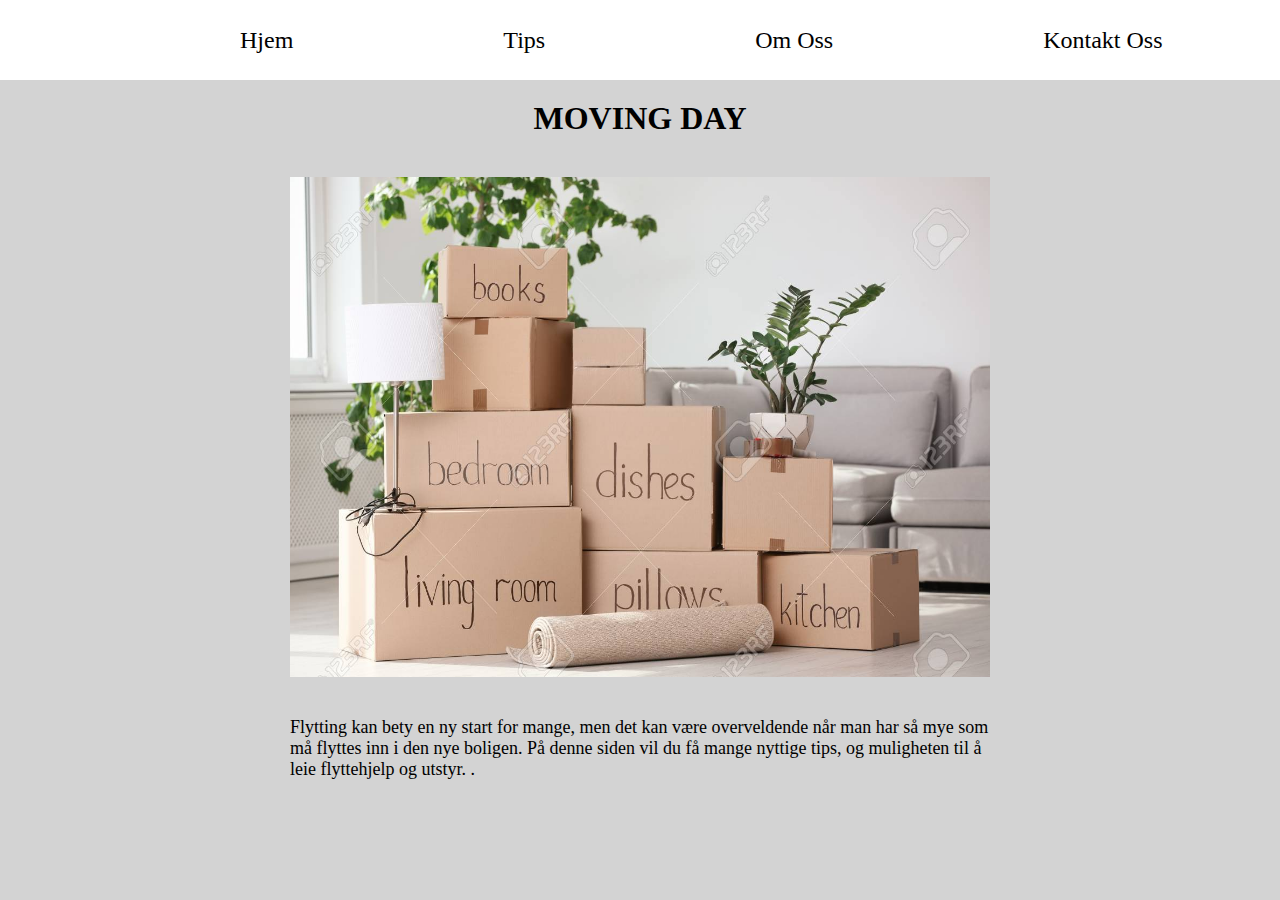
<file: index.html>
<!DOCTYPE html>
<html lang="en" dir="ltr">
  <head>
    <title>MOVING</title>
    <meta charset="utf-8">
    <meta name="viewport" content="width=device-width, initial-scale=1.0">
    <link rel= "stylesheet" href="style.css">
  </head>


  <body>
    <nav>
      <ul>
        <li><a href="index.html">Hjem</a></li>
        <li><a href="tips.html">Tips</a></li>
        <li><a href="OmOss.html">Om Oss</a></li>
        <li><a href="kontakt.html">Kontakt Oss</a></li>
      </ul>
    </nav>

    <h1>MOVING DAY</h1>
    <img src="img/bokser.jpg" alt="Tomt rom med flyttebokser">
    <div class="paragraf">
      <p>Flytting kan bety en ny start for mange, men det kan være overveldende når man har så mye som må flyttes inn i den nye boligen. På denne siden vil du få mange nyttige tips,
         og muligheten til å leie flyttehjelp og utstyr. . </p>
    </div>
  


  </body>
</html>
</file>
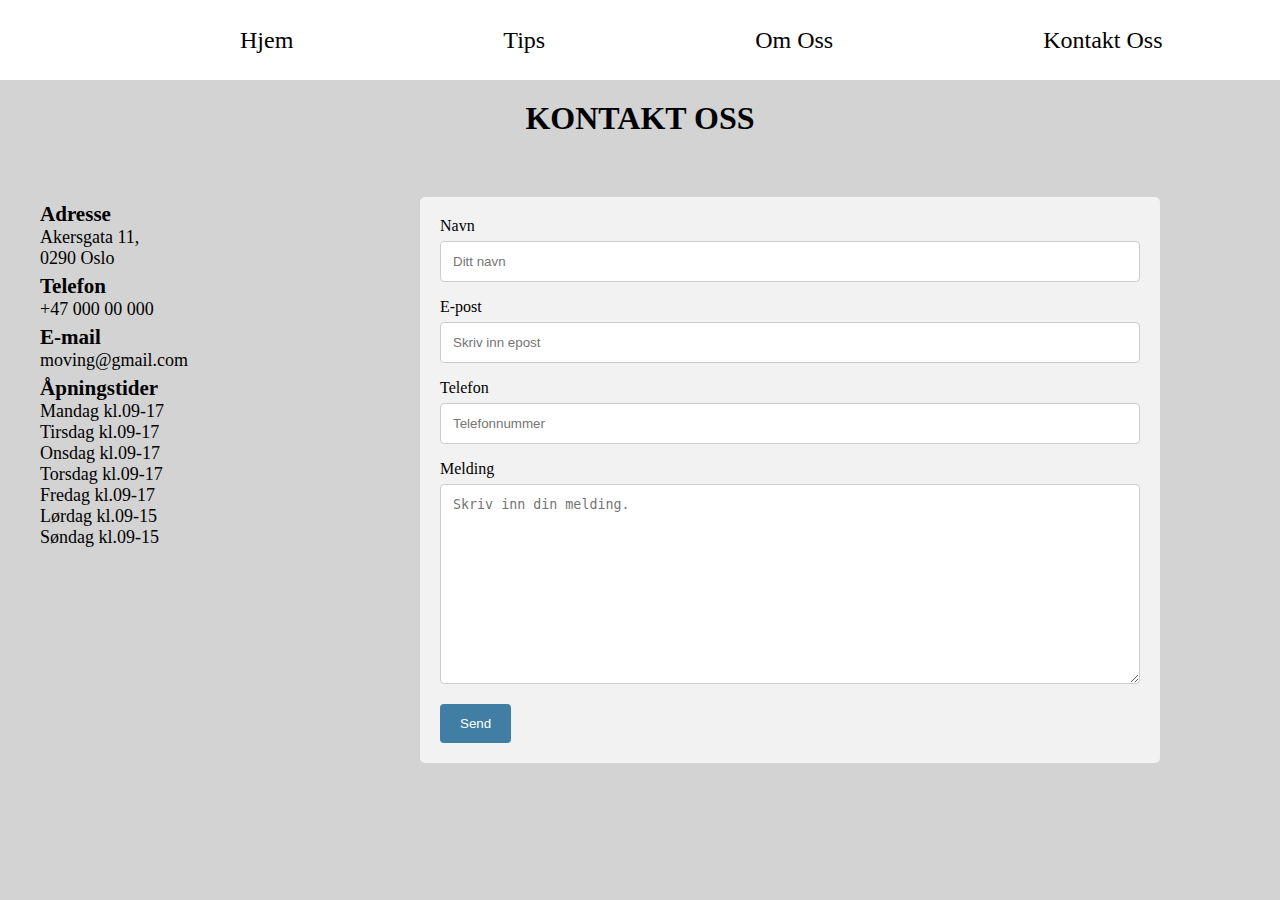
<file: kontakt.html>
<!DOCTYPE html>
<html lang="en" dir="ltr">
  <head>
    <title>MOVING</title>
    <meta charset="utf-8">
    <meta name="viewport" content="width=device-width, initial-scale=1.0">
    <link rel= "stylesheet" href="style.css">
  </head>


  <body>
    <nav>
      <ul>
        <li><a href="index.html">Hjem</a></li>
        <li><a href="tips.html">Tips</a></li>
        <li><a href="OmOss.html">Om Oss</a></li>
        <li><a href="kontakt.html">Kontakt Oss</a></li>
      </ul>
    </nav>


<h1>KONTAKT OSS</h1>

<div class="container3">

  <div class="info">
      <h3>Adresse</h3>
      <p>Akersgata 11,<br> 0290 Oslo</p>

      <h3>Telefon</h3>
      <p>+47 000 00 000</p>

      <h3>E-mail</h3>
      <p>moving@gmail.com</p>

      <h3>Åpningstider</h3>
      <p>Mandag kl.09-17</p>
      <p>Tirsdag kl.09-17</p>
      <p>Onsdag kl.09-17</p>
      <p>Torsdag kl.09-17</p>
      <p>Fredag kl.09-17</p>
      <p>Lørdag kl.09-15</p>
      <p>Søndag kl.09-15</p>

  </div>

<div class="container4">
  <form action="index.html">
    <label for="navn">Navn</label>
    <input type="text" id="navn" name="navn" placeholder="Ditt navn">

    <label for="epost">E-post</label>
    <input type="text" id="epost" name="epost" placeholder="Skriv inn epost">

    <label for="telefon">Telefon</label>
    <input type="text" id="telefon" name="telefon" placeholder="Telefonnummer">

    <label for="melding">Melding</label>
    <textarea id="melding" name="melding" placeholder="Skriv inn din melding." style="height:200px"></textarea>

    <input type="submit" value="Send">
  </form>

</div>
</div>
  </body>
</html>
</file>
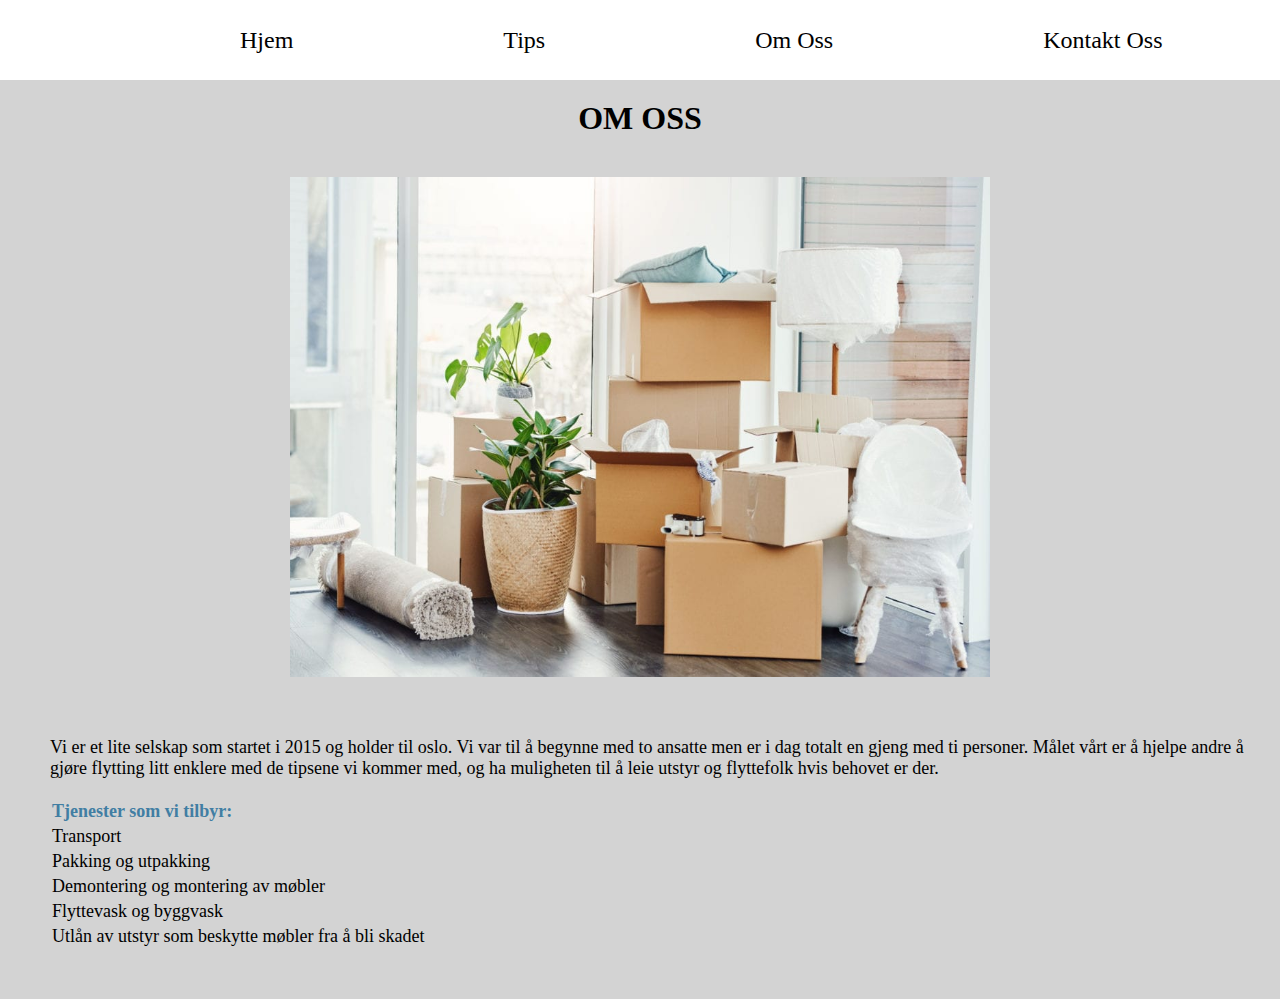
<file: OmOss.html>
<!DOCTYPE html>
<html lang="en" dir="ltr">
  <head>
    <title>MOVING</title>
    <meta charset="utf-8">
    <meta name="viewport" content="width=device-width, initial-scale=1.0">
    <link rel= "stylesheet" href="style.css">
  </head>


  <body>
    <nav>
      <ul>
        <li><a href="index.html">Hjem</a></li>
        <li><a href="tips.html">Tips</a></li>
        <li><a href="OmOss.html">Om Oss</a></li>
        <li><a href="kontakt.html">Kontakt Oss</a></li>
      </ul>
    </nav>

<h1>OM OSS</h1>

<div class="bilde2">
<img src="img/boks1.jpg" alt="Flyttebokser, planter og møbler som ligger i et rom">
</div>

<div class="selskap">
<p> Vi er et lite selskap som startet i 2015 og holder til oslo. Vi var til å begynne med to ansatte men er i dag totalt en gjeng med ti personer. Målet vårt er å hjelpe andre å gjøre flytting litt enklere med de tipsene vi kommer med, og ha muligheten til å leie utstyr og flyttefolk hvis behovet er der.
</div>

</div>
</div>
<p class="Tjenester">Tjenester som vi tilbyr:</p>
<div class="utleie">
  <p>Transport</p>
  <p>Pakking og utpakking</p>
  <p>Demontering og montering av møbler</p>
  <p>Flyttevask og byggvask</p>
  <p>Utlån av utstyr som beskytte møbler fra å bli skadet</p>
  </div>

  </body>
</html>
</file>
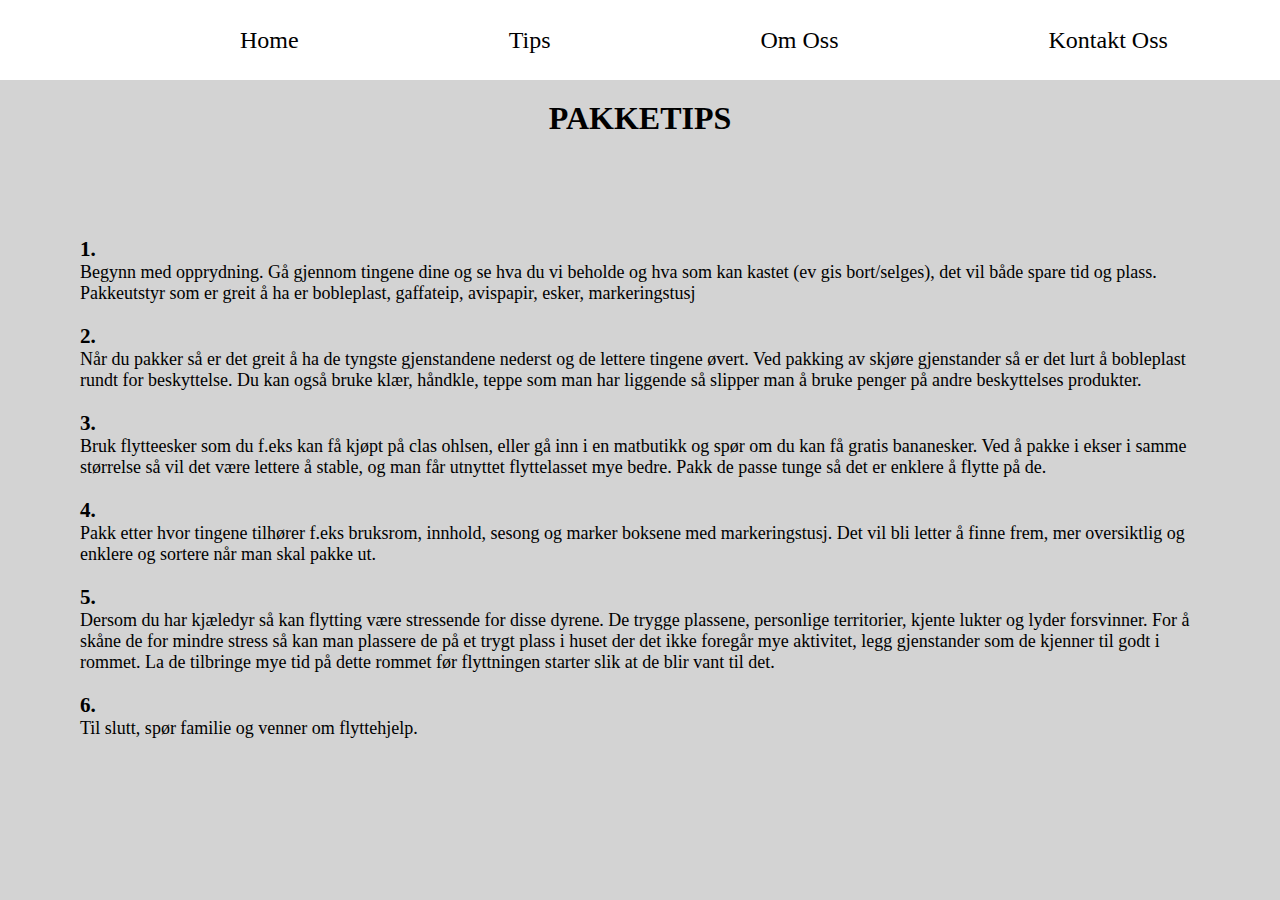
<file: tips.html>
<!DOCTYPE html>
<html lang="en" dir="ltr">
  <head>
    <title>MOVING</title>
    <meta charset="utf-8">
    <meta name="viewport" content="width=device-width, initial-scale=1.0">
    <link rel= "stylesheet" href="style.css">
  </head>


  <body>
    <nav>
      <ul>
        <li><a href="index.html">Home</a></li>
        <li><a href="tips.html">Tips</a></li>
        <li><a href="OmOss.html">Om Oss</a></li>
        <li><a href="kontakt.html">Kontakt Oss</a></li>
      </ul>
    </nav>

<h1>PAKKETIPS</h1>

<div class="container">
  <h3>1.</h3>
  <p>Begynn med opprydning. Gå gjennom tingene dine og se hva du vi beholde og hva som kan kastet (ev gis bort/selges), det vil både spare tid og plass. Pakkeutstyr som er greit å ha er bobleplast, gaffateip, avispapir, esker, markeringstusj
   </p>

  <h3>2.</h3><p>Når du pakker så er det greit å ha de tyngste gjenstandene nederst og de lettere tingene øvert. Ved pakking av skjøre gjenstander så er det lurt å bobleplast rundt for beskyttelse. Du kan også bruke klær, håndkle, teppe som man har liggende så slipper man å bruke penger på andre beskyttelses produkter.
  </p>

  <h3>3.</h3>
  <p>Bruk flytteesker som du f.eks kan få kjøpt på clas ohlsen, eller gå inn i en matbutikk og spør om du kan få gratis bananesker. Ved å pakke i ekser i samme størrelse så vil det være lettere å stable, og man får utnyttet flyttelasset mye bedre. Pakk de passe tunge så det er enklere å flytte på de. </p>

  <h3>4.</h3>
  <p>‍Pakk etter hvor tingene tilhører f.eks bruksrom, innhold, sesong og marker boksene med markeringstusj. Det vil bli letter å finne frem, mer oversiktlig og enklere og sortere når man skal pakke ut.</p>

  <h3>5.</h3>
  <p>Dersom du har kjæledyr så kan flytting være stressende for disse dyrene. De trygge plassene, personlige territorier, kjente lukter og lyder forsvinner. For å skåne de for mindre stress så kan man plassere de på et trygt plass i huset der det ikke foregår mye aktivitet, legg gjenstander som de kjenner til godt i rommet. La de tilbringe mye tid på dette rommet før flyttningen starter slik at de blir vant til det. </p>

  <h3>6.</h3>
  <p>Til slutt, spør familie og venner om flyttehjelp.</p>
</div>


  </body>
</html>
</file>
<file: style.css>
* {
  margin: 0;
  padding: 0;
}

body {
  background-color: lightgrey;

}

nav {
  width: 100%;
  height: 80px;
  background-color: white;
}

ul {
 margin-left: 50px;
}

li {
  list-style: none;
  display: inline-block;
  float: left;
  line-height: 80px;
  margin-left: 170px;
}

li a {
  display: block;
  text-decoration: none;
  font-size: 24px;
  color: black;
  padding: 0 20px;
}

li a:hover {
  color: #7E708D;

}

h1 {
  text-align: center;
  margin: auto;
  margin-top: 20px;
}

img {
  display: block;
  width: 700px;
  height: 500px;
  margin: auto;
  padding: 40px;
}

.paragraf  {
  text-align: left;
  font-size: 18px;
  width: 700px;
  margin: auto;
  margin-bottom: 50px;
}

/*tips*/

.container {
  margin: 80px;
  font-size: 18px;

}

.container h3 {
  padding-top: 20px;
}

/*omoss*/

.selskap {
  margin: 20px;
  margin-left: 50px;
  font-size: 18px;

}

.utleie{
    margin-bottom: 50px;
}

.utleie p {
  margin-left: 50px;
  font-size: 18px;
  padding: 2px;

}

.Tjenester {
  margin-left: 50px;
  font-size: 18px;
  font-weight: bold;
  padding: 2px;
  color: #417ea3;
}

/*kontakt*/

.container3 {
  display: flex;

}

.info {
  width: 150px;
  height: 400px;
  margin: 60px 0px 0px 40px;
  font-size: 18px;

}

.info h3 {
  padding-top: 5px;
}

input[type=text], textarea {
  width: 100%;
  padding: 12px;
  border: 1px solid #ccc;
  border-radius: 4px;
  box-sizing: border-box;
  margin-top: 6px;
  margin-bottom: 16px;
  resize: vertical;
}

input[type=submit] {
  background-color: #417ea3;
  color: white;
  padding: 12px 20px;
  border: none;
  border-radius: 4px;
  cursor: pointer;
}

input[type=submit]:hover {
  background-color: #7FB0CD;
}

.container4 {
  border-radius: 5px;
  background-color: #f2f2f2;
  padding: 20px;
  width:700px;
  margin-left: 230px;
  margin-top: 60px;
  margin-bottom: 50px;

}
</file>
